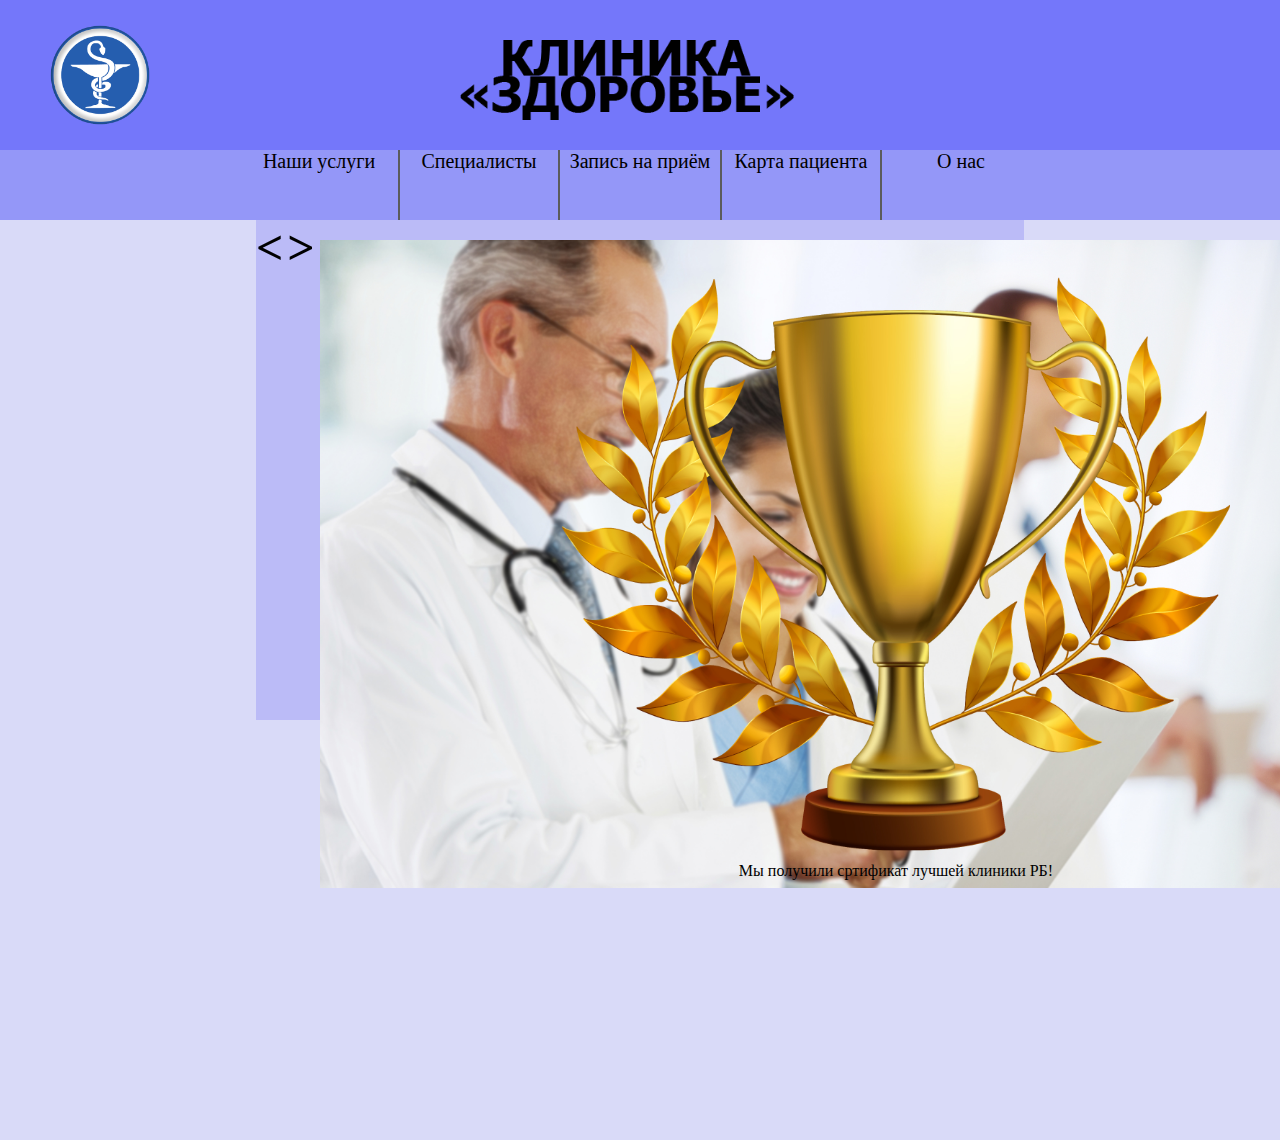
<file: Выпускной проект/index.html>
<!DOCTYPE html>
<html>
<head>
	<title>Главная</title>
	<link rel="stylesheet" type="text/css" href="css/style.css">
	<link rel="stylesheet" type="text/css" href="css/main-page.css">
	<meta charset="utf-8">
</head>
<body>
	<header>
		<div class="header">
			<img src="img/logo.png" alt="logo" class="logo">
			<img src="img/logo-text.png" alt="clinics zdorovie" class="logo-text">
		</div>
	</header>
	<div class="header-bottom">
		<a href="our_service.html">
			<div class="header-button-1">
				<span>Наши услуги</span>
			</div>
		</a>
		<a href="specialists.html">
			<div class="header-button-2">
				<span>Специалисты</span>
			</div>
		</a>
		<a href="reception.html">
			<div class="header-button-3">
				<span>Запись на приём</span>
			</div>
		</a>
		<a href="patient_card.html">
			<div class="header-button-4">
				<span>Карта пациента</span>
			</div>
		</a>
		<a href="about_us.html">
			<div class="header-button-5">
				<span>О нас</span>
			</div>
		</a>
	</div>
	<main>
		<div class="main">
			<div class="carousel" id="carousel">
				<div class="item-1 slide firstSlide">
					<a href="">
						<img src="img/news1.jpg">
						<p>Мы получили сртификат лучшей клиники РБ!</p>
					</a>
				</div>
				<div class="item-2 slide">
					<a href="">
						<img src="img/news2.jpg">
						<p>У нас появилась новая услула!</p>
					</a>
				</div>
				<div class="item-3 slide">
					<a href="">
						<img src="img/news3.jpg">
						<p>Изменена функция онлайн записи!</p>
					</a>
				</div>
				<div class="item-4 slide">
					<a href="">
						<img src="img/news4.jpg">
						<p>Скидки в честь дня мед работника!</p>
					</a>
				</div>
				<a class="arrow" id="prev"><</a>
				<a class="arrow" id="next">></a>
			</div>
		</div>
	</main>
	<script src="js/main-page.js"></script>
</body>
</html>
</file>
<file: Выпускной проект/css/style.css>
body{
	margin: 0;
	padding: 0;
	background-color: #d9daf8;
}

.header{
	width: 100%;
	height: 150px;
	background-color: #7477fa;
}

.header-bottom{
	width: 100%;
	height: 70px;
	background-color: #9497f8;
	position: sticky;
	top: 0;
}

.logo{
	position: relative;
	height: 100px;
	margin: 25px 0 25px 50px;
}

.logo-text{
	position: absolute;
	height: 80px;
	left: 50%;
	top: 40px;
	margin: 0 0 0 -180px;
}

a{
	text-decoration: none;
	text-align: center;
	color: black;
}

span{
	font-size: 20px;
}

.header-button-1, .header-button-2, .header-button-3, .header-button-4, .header-button-5{
	height: 70px;
	background-color: #9497f8;
}

.header-bottom{
	display: grid;
	grid-template-rows: 70px;
	grid-template-columns: 160px 160px 160px 160px 160px;
	justify-content: center;
}

.header-button-1:hover, .header-button-2:hover, .header-button-3:hover, .header-button-4:hover, .header-button-5:hover{
	background-color: #7478f3;
}

.header-button-1, .header-button-2{
	border-right: 2px solid #5b5b5b;
}

.header-button-4, .header-button-5{
	border-left: 2px solid #5b5b5b;
}
</file>
<file: Выпускной проект/css/main-page.css>
.main{
	display: flex;
	justify-content: center;
}

.carousel{
	background-color: #bbbbf7;
	width: 60%;
	height: 500px;
}

.carousel div{
	width: 90%;
	margin-left: 5%;
	margin-top: 20px;

}

.carousel img{
	width: 100%;
}

.carousel p{
	margin: 0;
	margin-top: -30px;
}

.slide {
	position: absolute;
	opacity: 0;
	transition: opacity 1s;
	width: 100%;
	height: 100%;
	z-index: 1;
}

.firstSlide {
	opacity: 1;
	z-index: 2;
}

.arrow {
	position: relative;
	font-size: 300%;
	font-weight: bold;
	cursor: pointer;
	z-index: 3;
}
</file>
